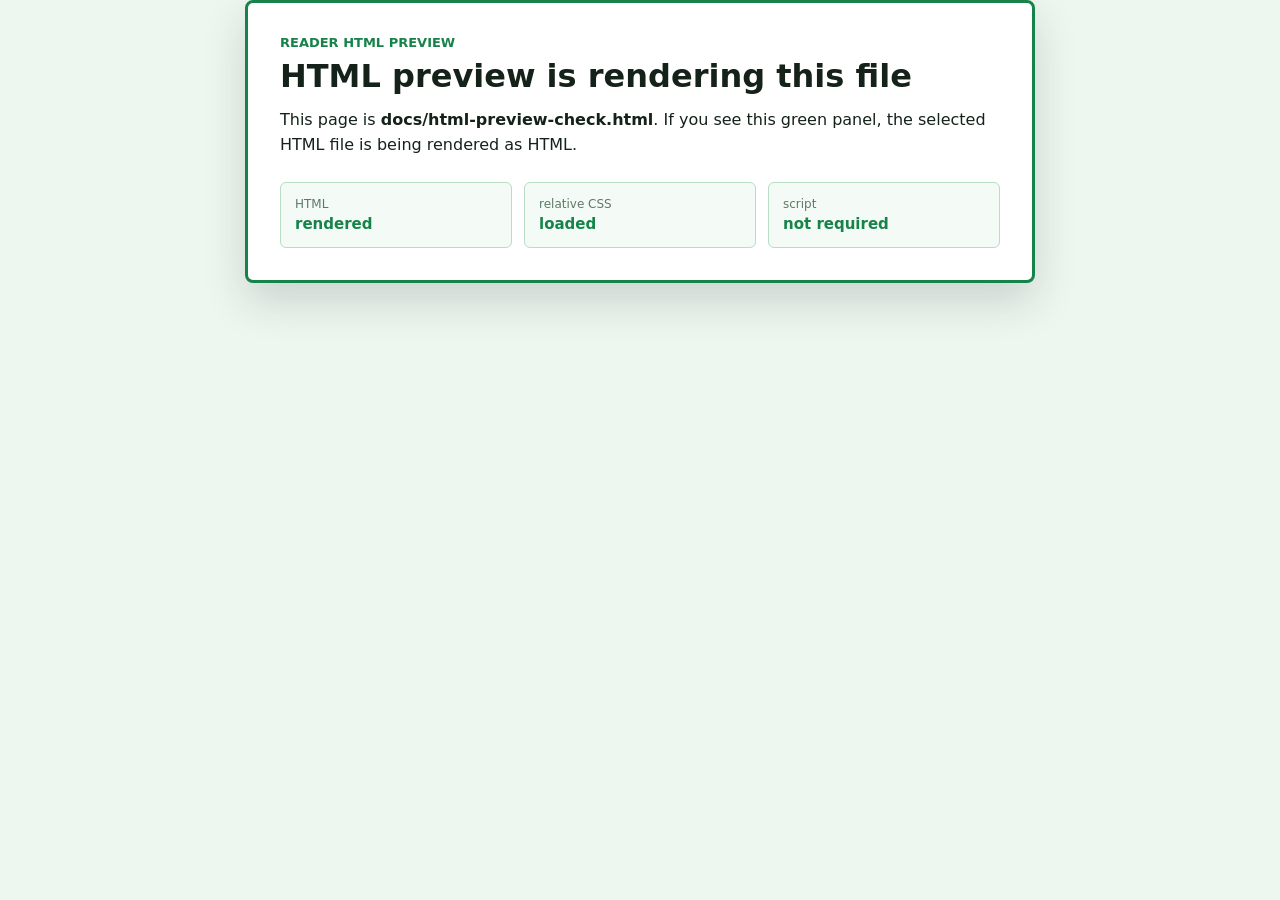
<file: docs/html-preview-check.html>
<!doctype html>
<html lang="ja">
<head>
  <meta charset="utf-8">
  <meta name="viewport" content="width=device-width, initial-scale=1">
  <title>HTML Preview Check</title>
  <link rel="stylesheet" href="html-preview-check.css">
</head>
<body>
  <main class="preview-check">
    <p class="eyebrow">reader html preview</p>
    <h1>HTML preview is rendering this file</h1>
    <p class="lead">
      This page is <strong>docs/html-preview-check.html</strong>. If you see this green panel,
      the selected HTML file is being rendered as HTML.
    </p>
    <section class="status-grid" aria-label="verification status">
      <div>
        <span class="label">HTML</span>
        <span class="value">rendered</span>
      </div>
      <div>
        <span class="label">relative CSS</span>
        <span class="value">loaded</span>
      </div>
      <div>
        <span class="label">script</span>
        <span class="value">not required</span>
      </div>
    </section>
  </main>
</body>
</html>
</file>
<file: docs/html-preview-check.css>
html,
body {
  min-height: 100%;
}

body {
  margin: 0;
  display: grid;
  place-items: center;
  font-family: ui-sans-serif, system-ui, -apple-system, BlinkMacSystemFont, "Segoe UI", sans-serif;
  color: #14221a;
  background: #edf7f0;
}

.preview-check {
  width: min(720px, calc(100% - 32px));
  padding: 32px;
  border: 3px solid #17834a;
  border-radius: 8px;
  background: #ffffff;
  box-shadow: 0 18px 44px rgba(20, 34, 26, 0.16);
}

.eyebrow {
  margin: 0 0 8px;
  font-size: 13px;
  font-weight: 700;
  letter-spacing: 0;
  text-transform: uppercase;
  color: #17834a;
}

h1 {
  margin: 0 0 12px;
  font-size: 32px;
  line-height: 1.15;
}

.lead {
  margin: 0 0 24px;
  font-size: 16px;
  line-height: 1.6;
}

.status-grid {
  display: grid;
  grid-template-columns: repeat(3, minmax(0, 1fr));
  gap: 12px;
}

.status-grid div {
  padding: 14px;
  border: 1px solid #b7dec5;
  border-radius: 6px;
  background: #f4fbf6;
}

.label,
.value {
  display: block;
}

.label {
  margin-bottom: 4px;
  font-size: 12px;
  color: #5f7868;
}

.value {
  font-size: 15px;
  font-weight: 700;
  color: #17834a;
}

@media (max-width: 640px) {
  .preview-check {
    padding: 24px;
  }

  h1 {
    font-size: 26px;
  }

  .status-grid {
    grid-template-columns: 1fr;
  }
}
</file>
